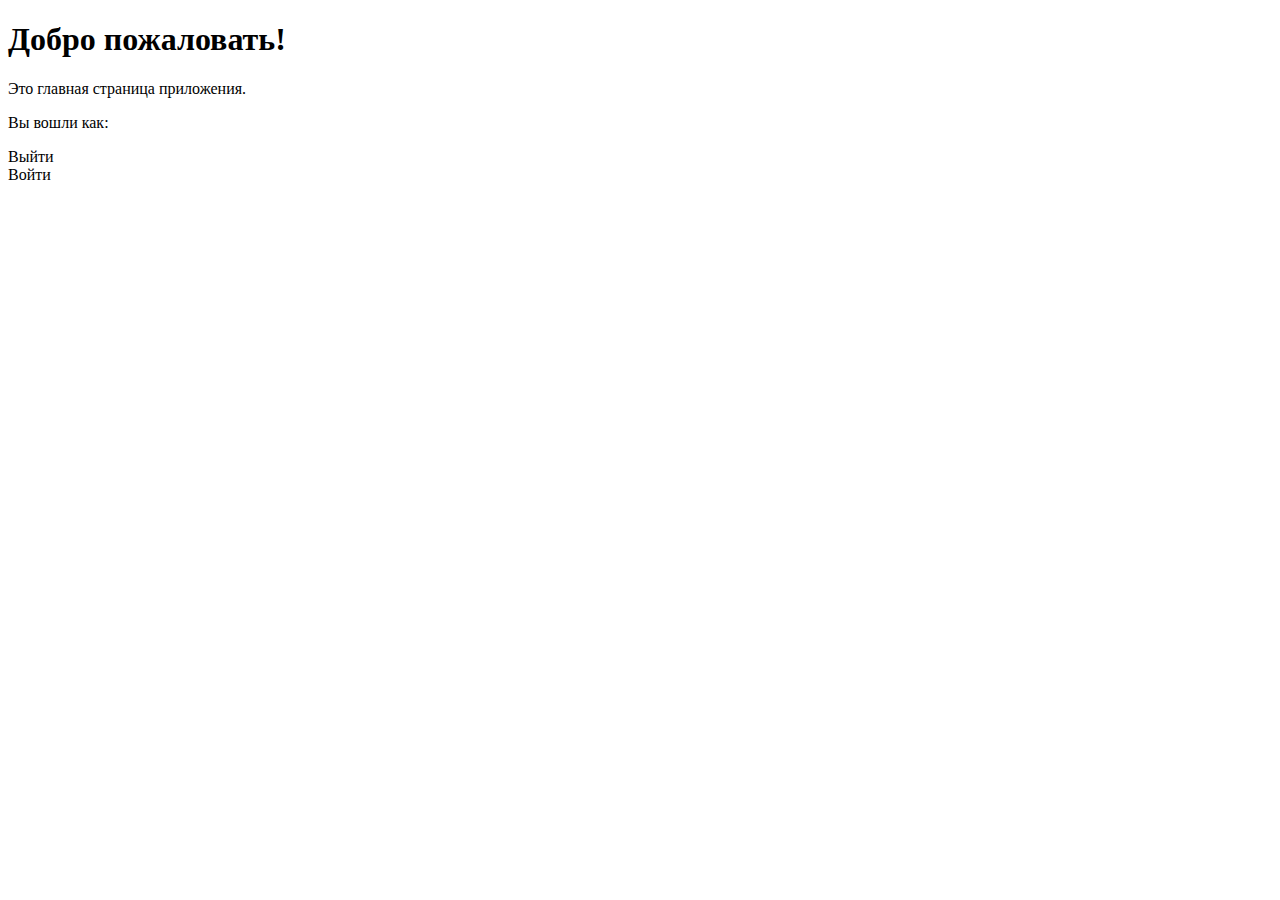
<file: target/classes/templates/index.html>
<!DOCTYPE html>
<html xmlns:th="http://www.thymeleaf.org">
<head>
    <meta charset="UTF-8">
    <title>Главная страница</title>
</head>
<body>
<h1>Добро пожаловать!</h1>
<p>Это главная страница приложения.</p>
<div th:if="${#authentication.principal} != null">
    <p>Вы вошли как: <span th:text="${#authentication.principal.username}"></span></p>
    <a th:href="@{/logout}">Выйти</a>
</div>
<div th:unless="${#authentication.principal}">
    <a th:href="@{/login}">Войти</a>
</div>
</body>
</html>
</file>
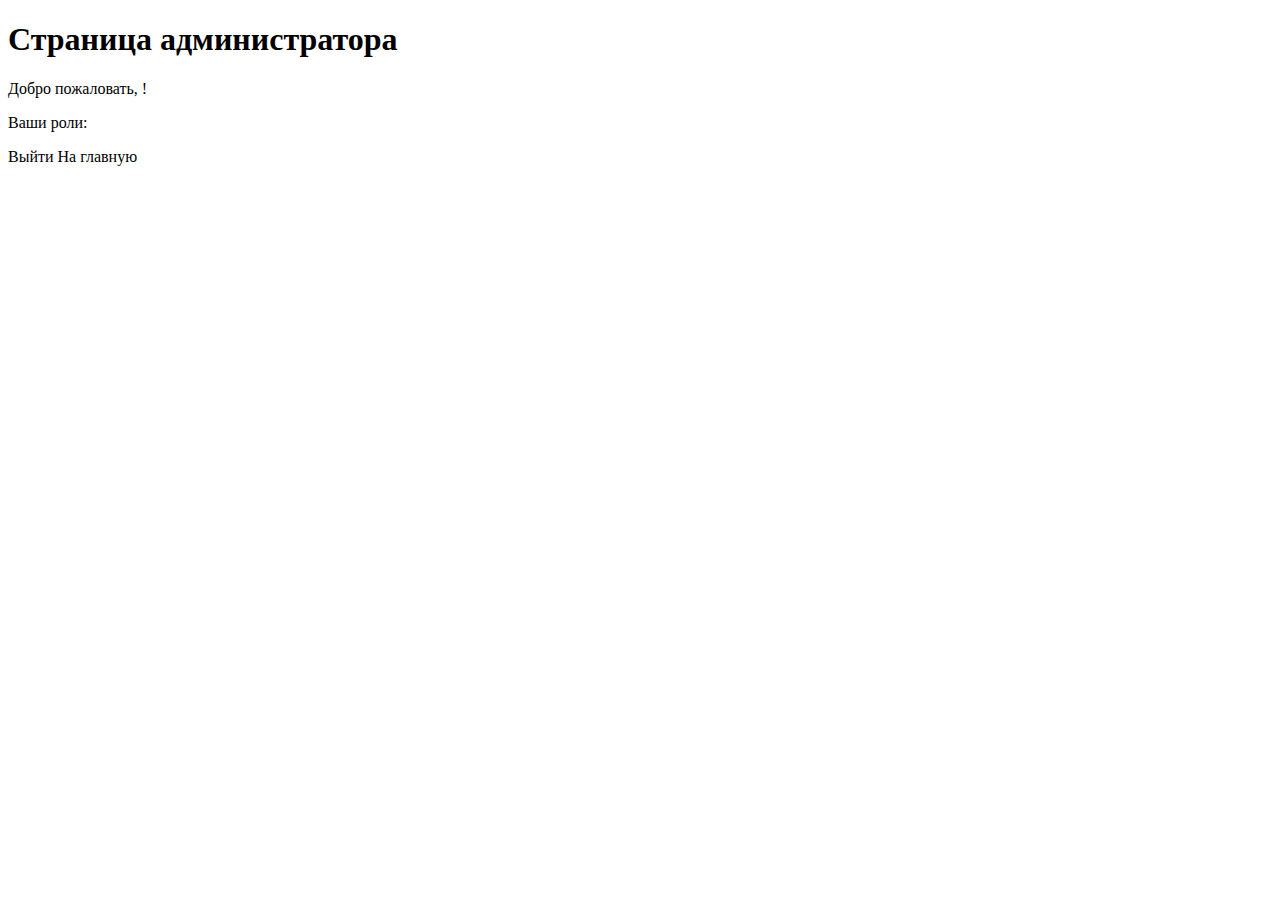
<file: target/classes/templates/admin.html>
<!DOCTYPE html>
<html xmlns:th="http://www.thymeleaf.org">
<head>
    <meta charset="UTF-8">
    <title>Страница администратора</title>
</head>
<body>
<h1>Страница администратора</h1>
<p>Добро пожаловать, <span th:text="${#authentication.principal.username}"></span>!</p>
<p>Ваши роли: <span th:text="${#authentication.principal.authorities}"></span></p>
<a th:href="@{/logout}">Выйти</a>
<a th:href="@{/}">На главную</a>
</body>
</html>
</file>
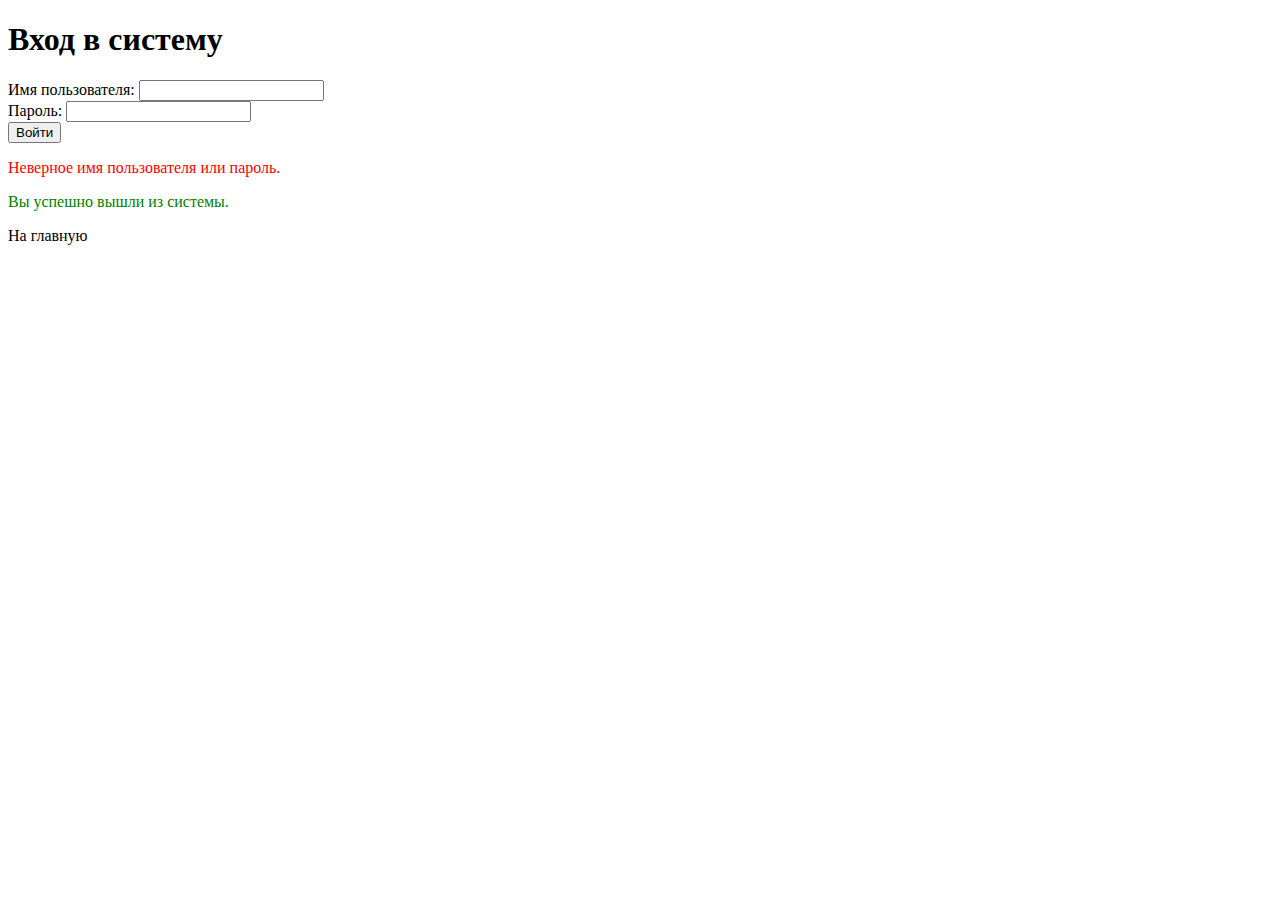
<file: target/classes/templates/login.html>
<!DOCTYPE html>
<html xmlns:th="http://www.thymeleaf.org">
<head>
    <meta charset="UTF-8">
    <title>Вход в систему</title>
</head>
<body>
<h1>Вход в систему</h1>
<form th:action="@{/login}" method="post">
    <div>
        <label for="username">Имя пользователя:</label>
        <input type="text" id="username" name="username" required>
    </div>
    <div>
        <label for="password">Пароль:</label>
        <input type="password" id="password" name="password" required>
    </div>
    <!-- CSRF-токен -->
    <input type="hidden" th:name="${_csrf.parameterName}" th:value="${_csrf.token}" />
    <div>
        <button type="submit">Войти</button>
    </div>
</form>
<div th:if="${param.error}">
    <p style="color: red;">Неверное имя пользователя или пароль.</p>
</div>
<div th:if="${param.logout}">
    <p style="color: green;">Вы успешно вышли из системы.</p>
</div>
<a th:href="@{/}">На главную</a>
</body>
</html>
</file>
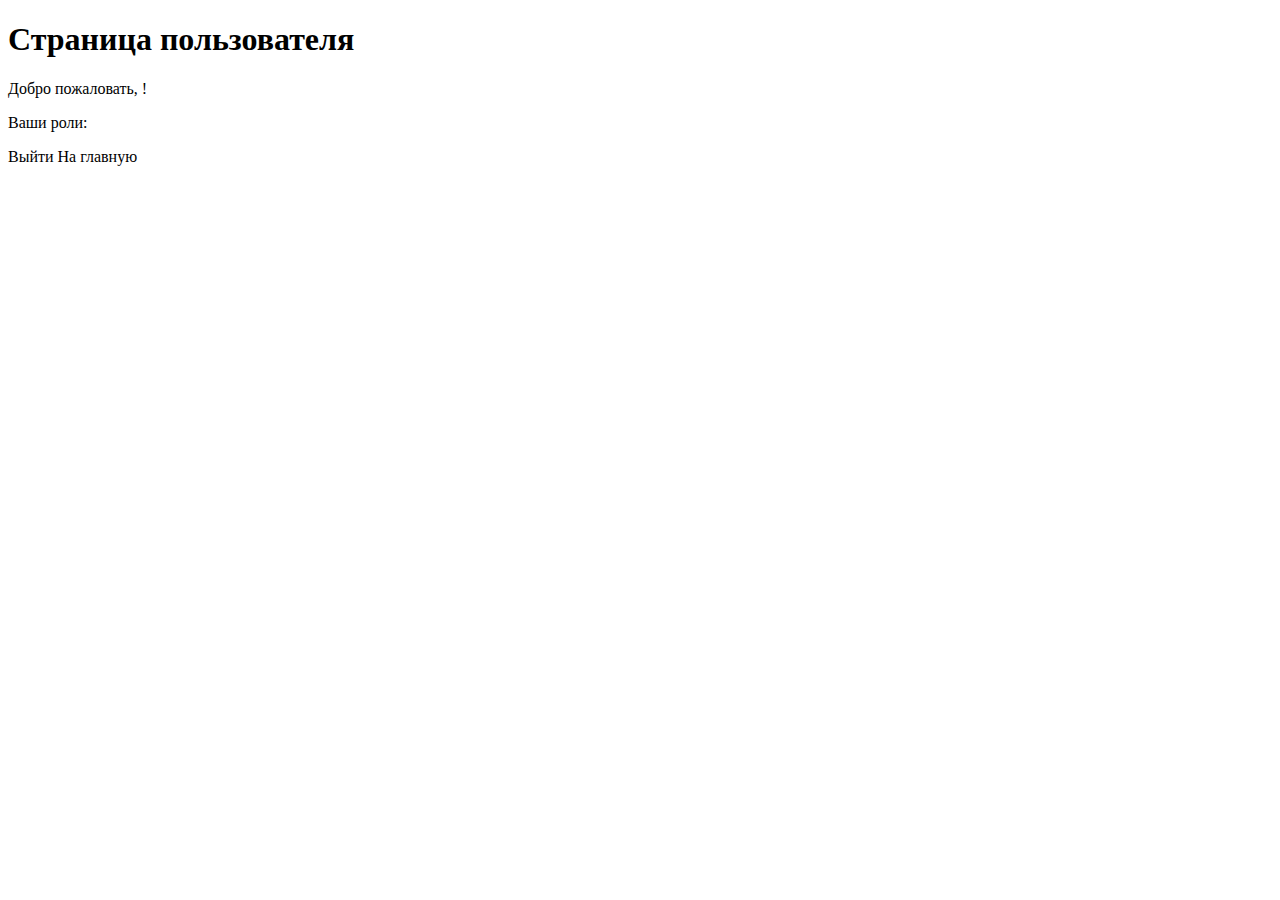
<file: target/classes/templates/user.html>
<!DOCTYPE html>
<html xmlns:th="http://www.thymeleaf.org">
<head>
    <meta charset="UTF-8">
    <title>Страница пользователя</title>
</head>
<body>
<h1>Страница пользователя</h1>
<p>Добро пожаловать, <span th:text="${#authentication.principal.username}"></span>!</p>
<p>Ваши роли: <span th:text="${#authentication.principal.authorities}"></span></p>
<a th:href="@{/logout}">Выйти</a>
<a th:href="@{/}">На главную</a>
</body>
</html>
</file>
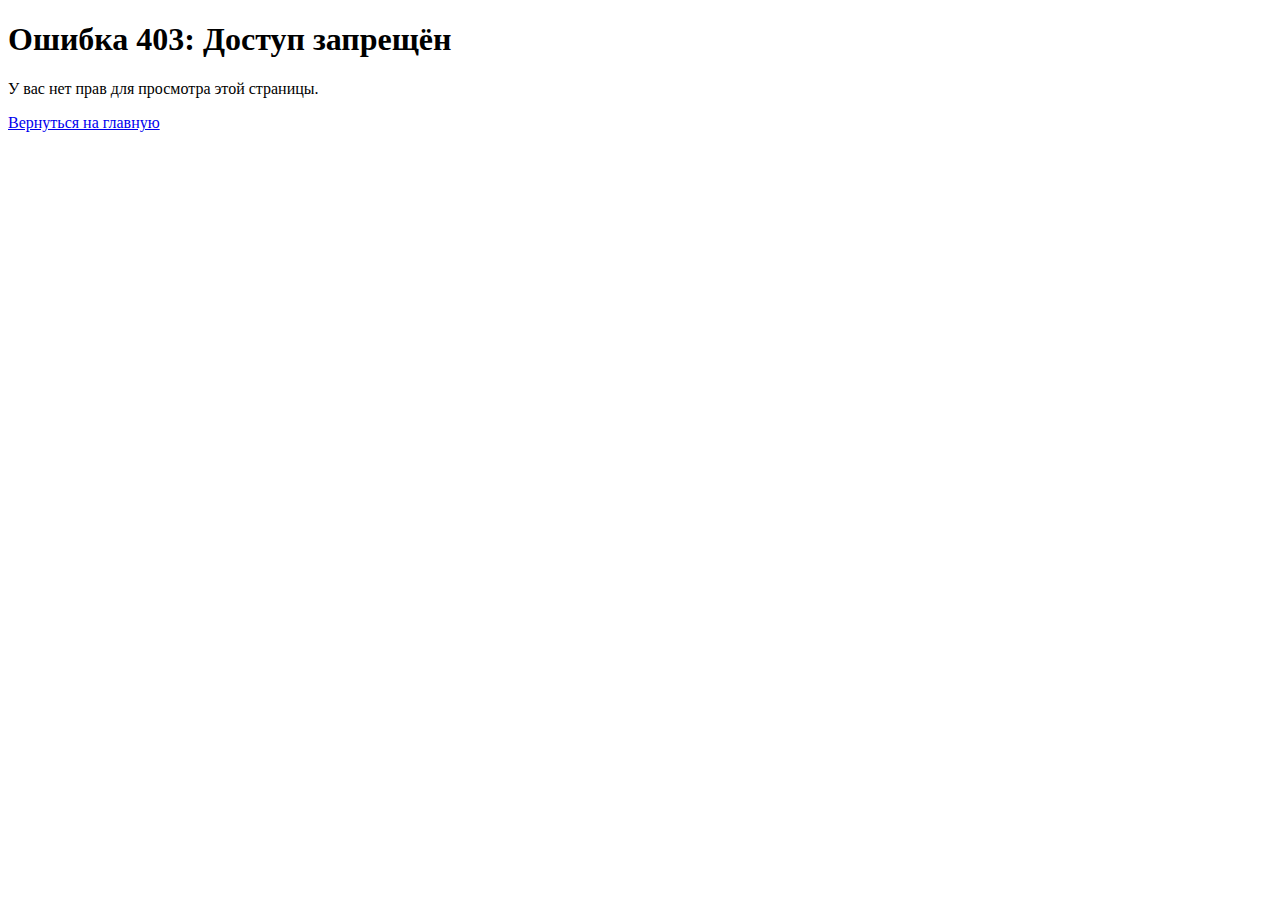
<file: src/main/resources/templates/access-denied.html>
<!DOCTYPE html>
<html lang="ru">
<head>
    <meta charset="UTF-8">
    <title>Ошибка доступа</title>
</head>
<body>
<h1>Ошибка 403: Доступ запрещён</h1>
<p>У вас нет прав для просмотра этой страницы.</p>
<a href="/">Вернуться на главную</a>
</body>
</html>
</file>
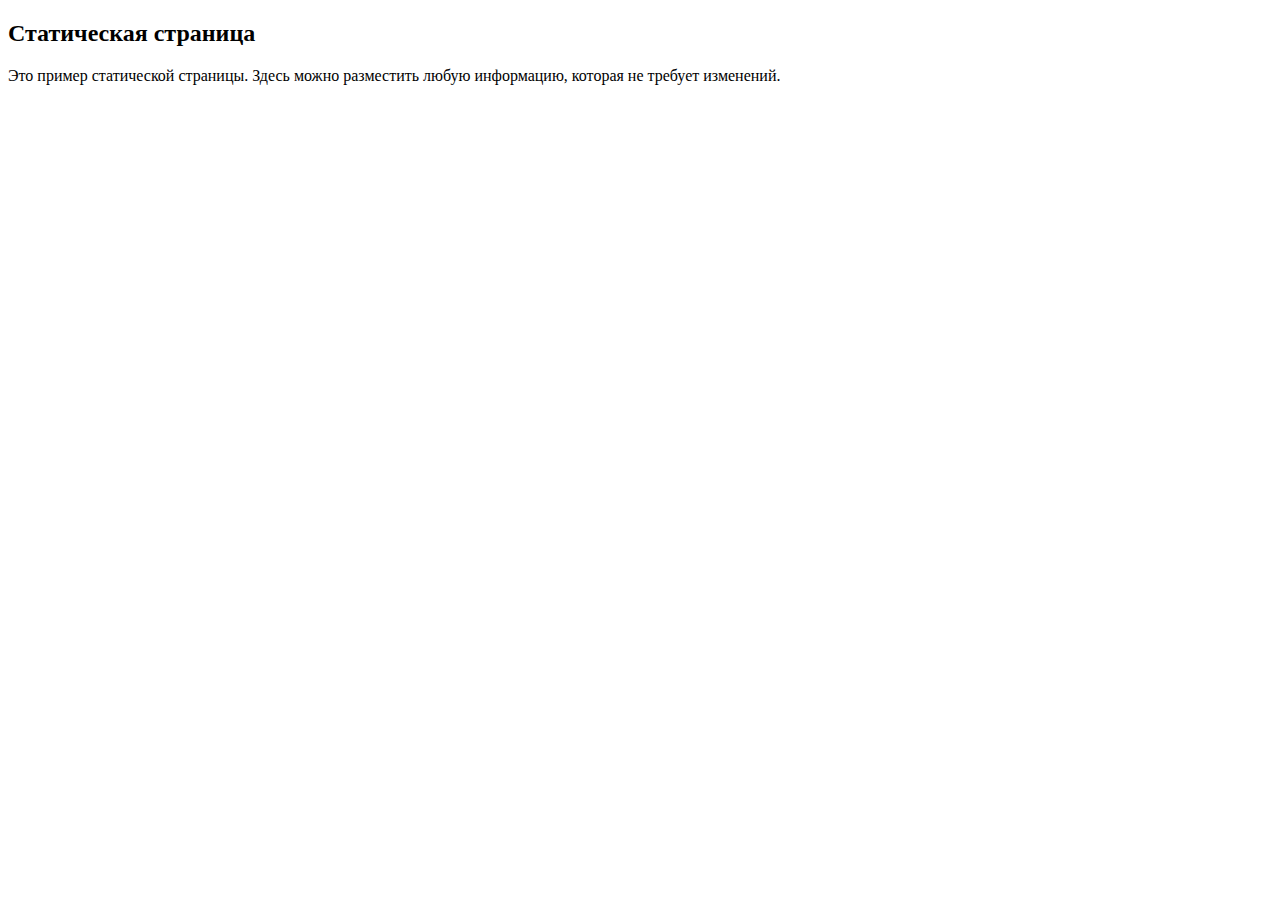
<file: src/main/resources/templates/static.html>
<!DOCTYPE html>
<html xmlns:th="http://www.thymeleaf.org">
<head>
    <title>Статическая страница</title>
    <link rel="stylesheet" type="text/css" th:href="@{/css/styles.css}">
</head>
<body>
<h2>Статическая страница</h2>
<p>Это пример статической страницы. Здесь можно разместить любую информацию, которая не требует изменений.</p>
</body>
</html>
</file>
